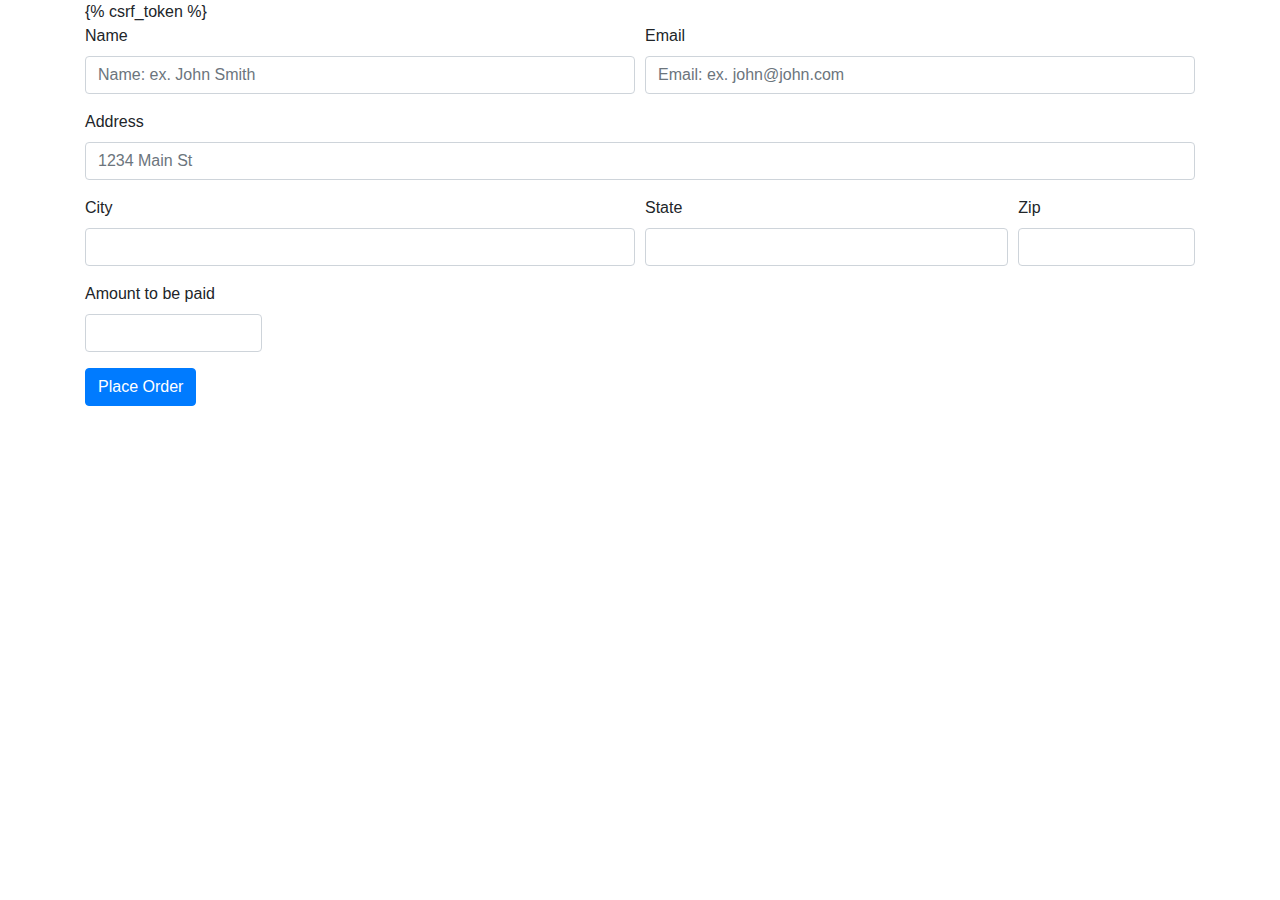
<file: ecomsite/shop/templates/shop/checkout.html>
<!DOCTYPE html>
<html lang="en">

<head>
  <meta charset="UTF-8" />
  <meta name="viewport" content="width=device-width, initial-scale=1.0" />
  <link rel="stylesheet" href="https://stackpath.bootstrapcdn.com/bootstrap/4.5.2/css/bootstrap.min.css"
    integrity="sha384-JcKb8q3iqJ61gNV9KGb8thSsNjpSL0n8PARn9HuZOnIxN0hoP+VmmDGMN5t9UJ0Z" crossorigin="anonymous" />
  <script src="https://code.jquery.com/jquery-3.5.1.js" integrity="sha256-QWo7LDvxbWT2tbbQ97B53yJnYU3WhH/C8ycbRAkjPDc="
    crossorigin="anonymous"></script>
  <title>Document</title>
</head>

<body>
  <div class="container">
    <div class="row">
      <div class="col-md-12">
        <ul class="list-group" id="item_list"></ul>
      </div>
    </div>
    <div class="row">
      <div class="col-md-12">
        <form method="POST">
          {% csrf_token %}
          <input type="hidden" id="items" name="items" />
          <div class="form-row">
            <div class="form-group col-md-6">
              <label for="inputEmail4">Name</label>
              <input type="text" class="form-control" id="name" name="name" placeholder="Name: ex. John Smith" />
            </div>
            <div class="form-group col-md-6">
              <label for="inputPassword4">Email</label>
              <input type="email" class="form-control" id="email" name="email" placeholder="Email: ex. john@john.com" />
            </div>
          </div>
          <div class="form-group">
            <label for="inputAddress">Address</label>
            <input type="text" class="form-control" id="address" name="address" placeholder="1234 Main St" />
          </div>
          <div class="form-row">
            <div class="form-group col-md-6">
              <label for="inputCity">City</label>
              <input type="text" class="form-control" id="city" name="city" />
            </div>
            <div class="form-group col-md-4">
              <label for="inputState">State</label>
              <input type="text" class="form-control" id="state" name="state" />
            </div>
            <div class="form-group col-md-2">
              <label for="inputZip">Zip</label>
              <input type="text" class="form-control" id="zipcode" name="zipcode" />
            </div>
            <div class="form-group col-md-2">
              <label for="inputZip">Amount to be paid</label>
              <input readyonly="" type="text" class="form-control" id="total" name="total" />
            </div>
          </div>
          <button type="submit" class="btn btn-primary">Place Order</button>
        </form>
      </div>
    </div>
  </div>
</body>
<script type="text/javascript">
  if (localStorage.getItem('cart') == null) {
    var cart = {};
  } else {
    cart = JSON.parse(localStorage.getItem('cart'));
  }
  let total = 0;
  for (item in cart) {
    let name = cart[item][1];
    let quantity = cart[item][0];
    let price = cart[item][2];
    total = total + cart[item][2];

    itemString = `<li class="list-group-item"><span class="" >${quantity}</span>${name}<span class="badge badge-warning badge-pill" >${price}</span></li>`;
    $('#item_list').append(itemString);
  }
  totalPrice = `<li class="list-group-item d-flex justify-content-between align-items-center"><b>Your Total</b>${total}</li>`;
  $('#total').val(total);
  $('#item_list').append(totalPrice);
  $('#items').val(JSON.stringify(cart));
</script>

</html>
</file>
